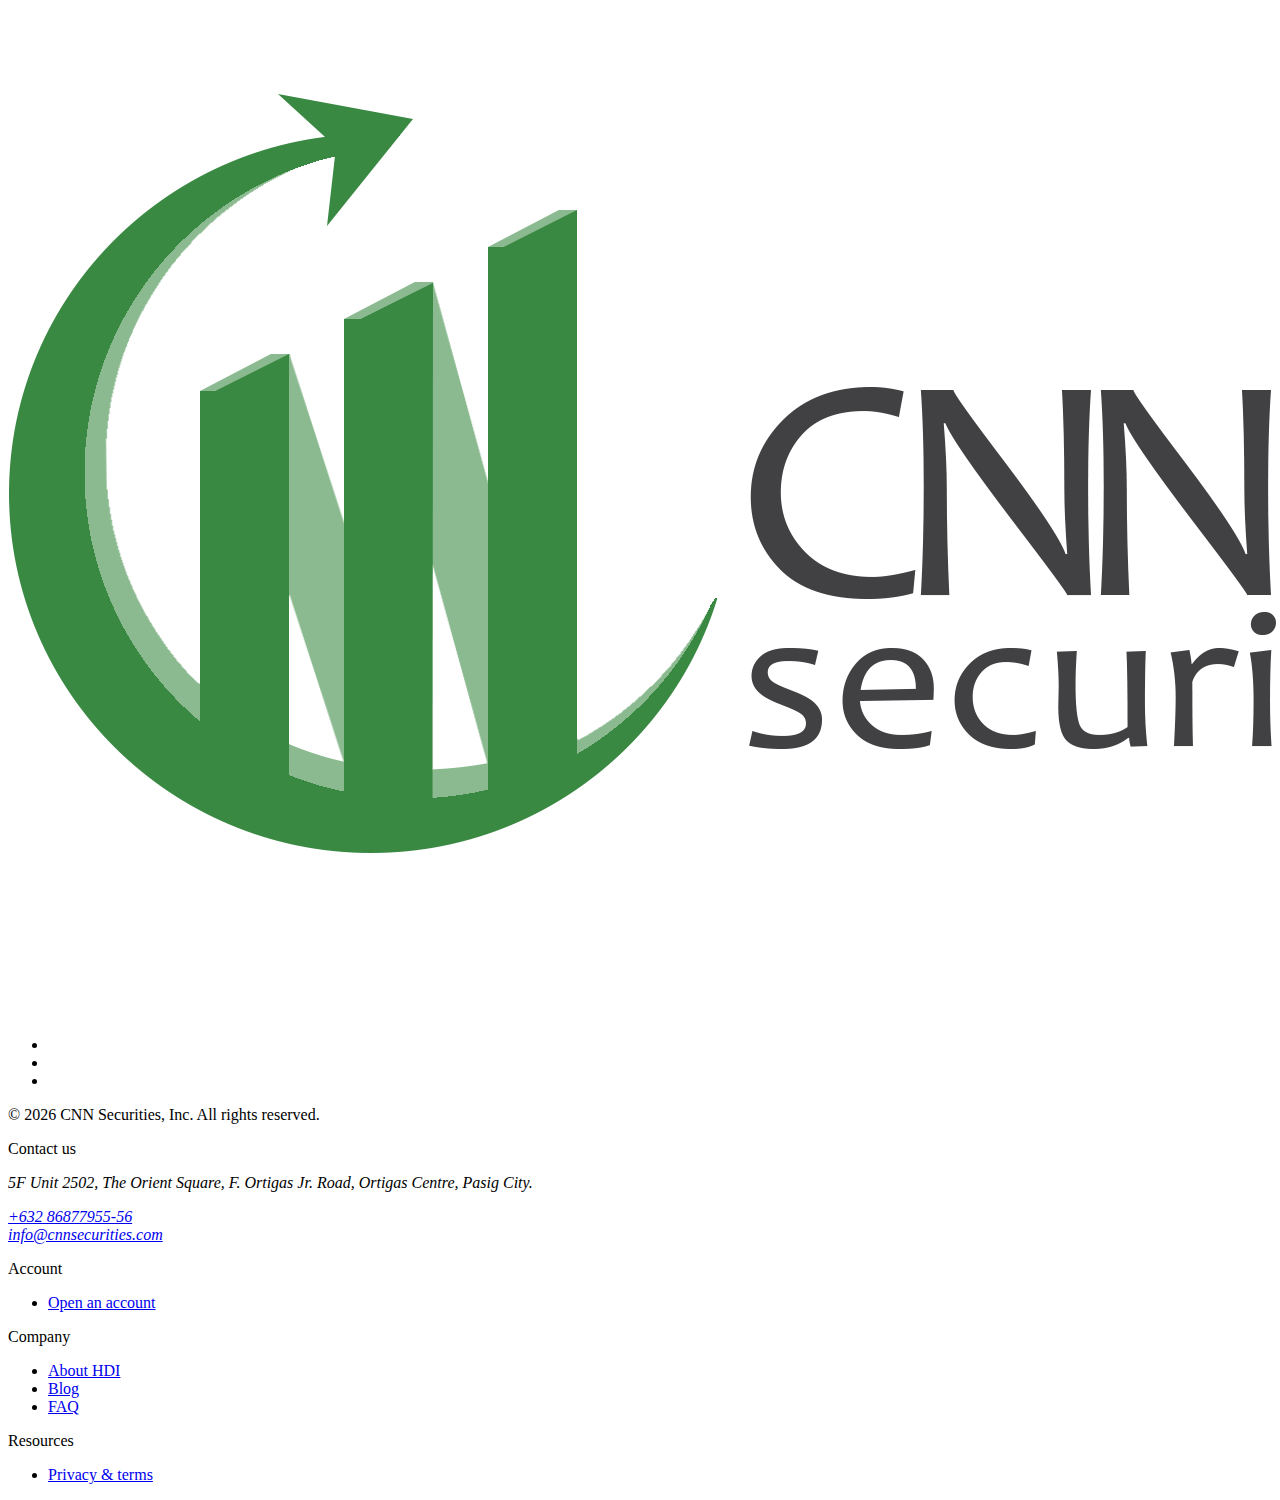
<file: footer.html>
<!DOCTYPE html>
<html lang="en">
<head>
  <meta charset="UTF-8">
  <meta name="viewport" content="width=device-width, initial-scale=1.0">
  <meta name="description" content="CNN Securities is a Brokerage Company that will help you manage your stocks" />

<footer class="footer">
  <div class="container grid grid--footer">
    <div class="logo-col">
      <a href="#" class="footer-logo">
        <img class="logo" src="assets/Final.png" alt="CNN Logo" >
      </a>  

      <ul class="social-links">
        <li><a class="footer-link" href="#"><ion-icon class="social-icon" name="logo-instagram"></ion-icon></a></li>
        <li><a class="footer-link" href="#"><ion-icon class="social-icon" name="logo-facebook"></ion-icon></a></li>
        <li><a class="footer-link" href="#"><ion-icon class="social-icon" name="logo-twitter"></ion-icon></a></li>
      </ul>
        <p>&copy; <span id="year"></span> CNN Securities, Inc. All rights reserved.</p>
        
    </div>
    <div class="address-col">
      <p class="footer-heading">Contact us</p>
      <address class="contacts">
        <p class="address">5F Unit 2502, The Orient Square, F. Ortigas Jr. Road, Ortigas Centre, Pasig City.</p>
        <p>
          <a class="footer-link" href="tel:+63286877955-56">+632 86877955-56</a><br />
          <a class="footer-link" href="mailto:info@cnnsecurities.com">info@cnnsecurities.com</a>
        </p>
      </address>
    </div>
    <nav class="nav-col">
      <p class="footer-heading">Account</p>
      <ul class="footer-nav">
        <li><a class="footer-link" href="#">Open an account</a></li>
      </ul>
    </nav>
    <nav class="nav-col">
      <p class="footer-heading">Company</p>
      <ul class="footer-nav">
        <li><a class="footer-link" href="about-us.html">About HDI</a></li>
        <li><a class="footer-link" href="blog.html">Blog</a></li>
        <li><a class="footer-link" href="faq.html">FAQ</a></li>
      </ul>
    </nav>
    <nav class="nav-col">
      <p class="footer-heading">Resources</p>
      <ul class="footer-nav">
        <li><a class="footer-link" href="#">Privacy & terms</a></li>
      </ul>
    </nav>
  </div>
</footer>

<script>
  // Auto update year
  document.getElementById("year").textContent = new Date().getFullYear();
</script>

<body>
</body>
</html>
</file>
